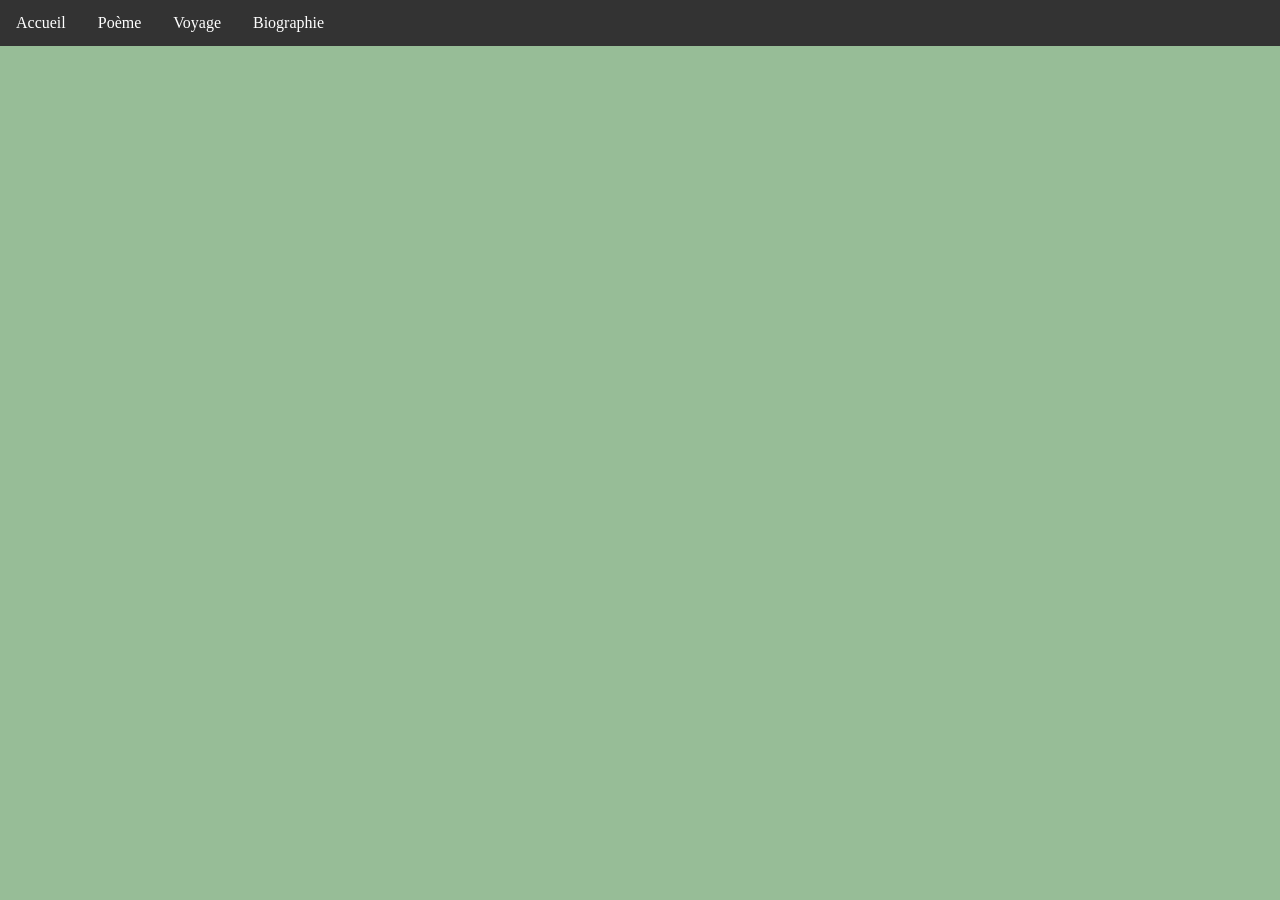
<file: biographie (2).html>
<!-- Le code pour ma page de biographie -->

<!DOCTYPE html>

<html>
  
  <head>
    
    <meta charset="UTF-8">
		<title>Mon site Web</title>
    
    <style>
      
      body {
			  margin: 0;
			  padding: 0;
			}

			h2, p {
			  margin: 10px;
			}

			ul {
			  list-style-type: none;
			  margin: 0;
			  padding: 0;
			  overflow: hidden;
			  background-color: #333333;
			}

			ul li {
			  float: left;
			}

			ul li a {
			  display: block;
			  color: white;
			  text-align: center;
			  padding: 14px 16px;
			  text-decoration: none;
			}

			ul li a:hover {
			  background-color: #111111;
			}
      
    </style>
    
  </head>
  
  <body style="background-color: #97bd97;">
      
      <ul>
		  <li><a href="index.html">Accueil</a></li>
		  <li><a href="poeme.html">Poème</a></li>
		  <li><a href="voyage.html">Voyage</a></li>
		  <li><a href="biographie.html">Biographie</a></li>
		</ul>
      
  </body>
</html>
</file>
